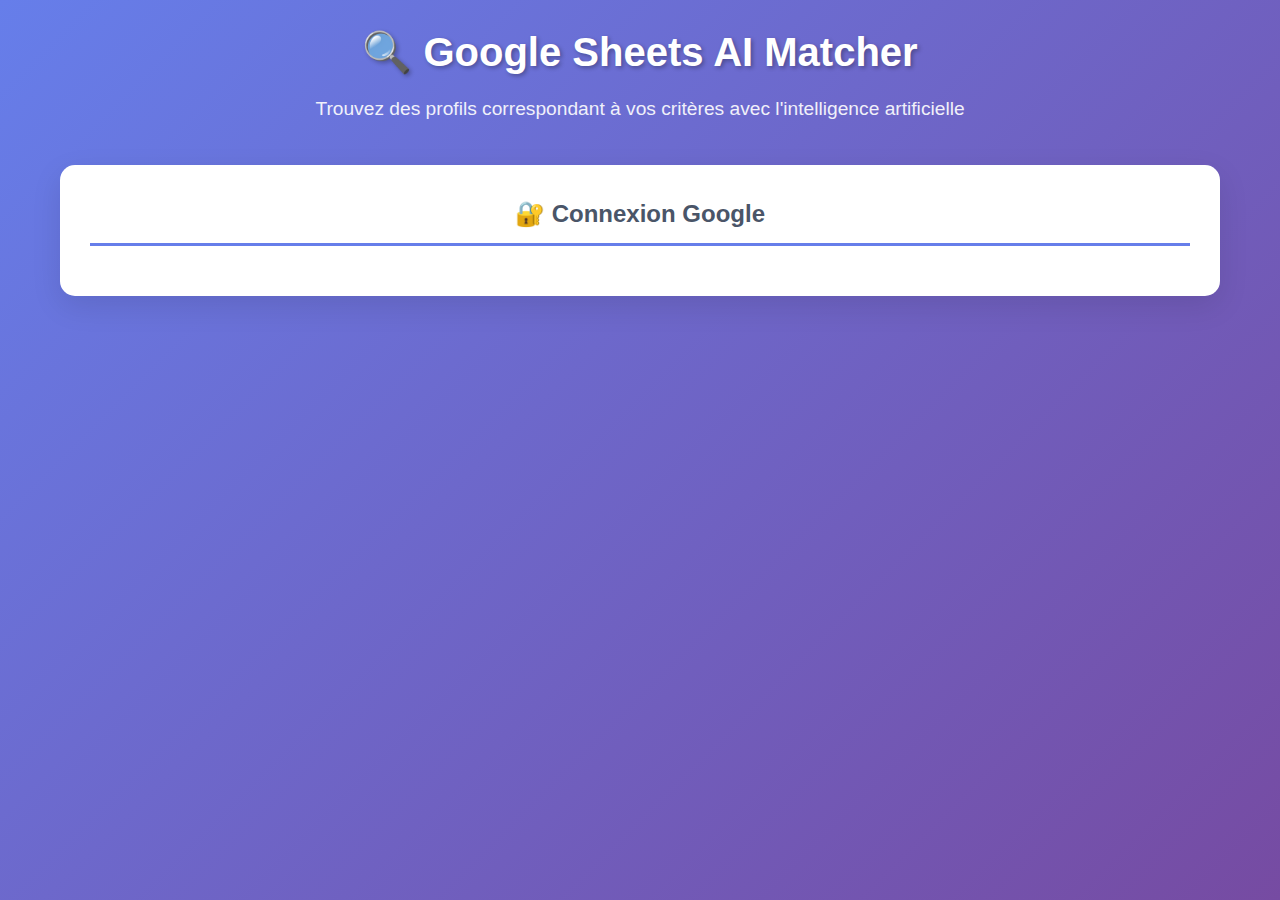
<file: index-deployed.html>
<!DOCTYPE html>
<html lang="fr">
<head>
    <meta charset="UTF-8">
    <meta name="viewport" content="width=device-width, initial-scale=1.0">
    <title>Google Sheets AI Matcher</title>
    <link rel="stylesheet" href="styles.css">
    <script src="https://apis.google.com/js/api.js"></script>
    <script src="https://accounts.google.com/gsi/client" async defer></script>
    <script src="config-deployed.js"></script>
</head>
<body>
    <div class="container">
        <header>
            <h1>🔍 Google Sheets AI Matcher</h1>
            <p>Trouvez des profils correspondant à vos critères avec l'intelligence artificielle</p>
        </header>

        <!-- Section d'authentification -->
        <div id="auth-section" class="section">
            <h2>🔐 Connexion Google</h2>
            <div id="signin-button"></div>
            <div id="user-info" style="display: none;">
                <p>Connecté en tant que: <span id="user-name"></span></p>
                <button id="signout-button" class="btn btn-secondary">Se déconnecter</button>
            </div>
        </div>

        <!-- Section principale (cachée jusqu'à l'authentification) -->
        <div id="main-content" style="display: none;">
            
            <!-- Configuration des critères -->
            <div class="section">
                <h2>📋 Configuration des Critères</h2>
                
                <div class="criteria-container">
                    <h3>Critères de Filtrage</h3>
                    <div id="criteria-list"></div>
                    <button id="add-criteria" class="btn btn-primary">+ Ajouter un Critère</button>
                </div>

                <div class="matching-container">
                    <h3>Données à Analyser</h3>
                    <div id="target-data-config">
                        <div class="data-selector">
                            <label>Fichier source des profils:</label>
                            <select id="target-spreadsheet" class="form-control">
                                <option value="">Sélectionner un fichier...</option>
                            </select>
                        </div>
                        <div class="data-selector">
                            <label>Feuille:</label>
                            <select id="target-sheet" class="form-control">
                                <option value="">Sélectionner une feuille...</option>
                            </select>
                        </div>
                    </div>
                </div>

                <div class="output-container">
                    <h3>Destination des Résultats</h3>
                    <div id="output-config">
                        <div class="data-selector">
                            <label>Fichier de sortie:</label>
                            <select id="output-spreadsheet" class="form-control">
                                <option value="">Sélectionner un fichier...</option>
                            </select>
                        </div>
                        <div class="data-selector">
                            <label>Feuille de sortie:</label>
                            <select id="output-sheet" class="form-control">
                                <option value="">Sélectionner une feuille...</option>
                            </select>
                        </div>
                    </div>
                </div>
            </div>

            <!-- Configuration de l'IA -->
            <div class="section">
                <h2>🤖 Configuration de l'IA</h2>
                <div class="ai-config">
                    <h3>Configuration IA</h3>
                    
                    <div class="ai-tabs">
                        <button class="tab-btn active" data-tab="prompt">Prompt IA</button>
                        <button class="tab-btn" data-tab="parameters">Paramètres</button>
                        <button class="tab-btn" data-tab="tolerance">Tolérance</button>
                    </div>
                    
                    <div class="tab-content">
                        <!-- Onglet Prompt IA -->
                        <div id="prompt-tab" class="tab-panel active">
                            <div class="form-group">
                                <label for="ai-prompt">Prompt IA (Instructions pour l'analyse):</label>
                                <div class="prompt-controls">
                                    <button id="reset-prompt" class="btn btn-secondary btn-sm">Réinitialiser</button>
                                    <button id="save-prompt" class="btn btn-primary btn-sm">Sauvegarder</button>
                                </div>
                                <textarea id="ai-prompt" rows="8" placeholder="Instructions pour l'IA..."></textarea>
                                <div class="prompt-help">
                                    <p><strong>Conseils pour un bon prompt :</strong></p>
                                    <ul>
                                        <li>Soyez précis sur les critères de correspondance</li>
                                        <li>Définissez clairement ce qui constitue une correspondance valide</li>
                                        <li>Incluez des exemples de correspondances acceptables</li>
                                        <li>Spécifiez le format de réponse attendu (OUI/NON)</li>
                                    </ul>
                                </div>
                            </div>
                        </div>
                        
                        <!-- Onglet Paramètres -->
                        <div id="parameters-tab" class="tab-panel">
                            <div class="form-group">
                                <label for="ai-model">Modèle IA:</label>
                                <select id="ai-model">
                                    <option value="gpt-5-nano" selected>GPT-5 Nano (Le plus rapide et économique)</option>
                                    <option value="gpt-3.5-turbo">GPT-3.5 Turbo (Rapide)</option>
                                    <option value="gpt-4">GPT-4 (Plus précis)</option>
                                    <option value="gpt-4-turbo">GPT-4 Turbo (Équilibré)</option>
                                </select>
                            </div>
                            
                            <div class="form-group">
                                <label for="ai-temperature">Créativité (Temperature): <span id="temperature-value">0</span></label>
                                <input type="range" id="ai-temperature" min="0" max="1" step="0.1" value="0">
                                <small>0 = Très précis, 1 = Plus créatif</small>
                            </div>
                            
                            <div class="form-group">
                                <label for="ai-max-tokens">Tokens maximum:</label>
                                <input type="number" id="ai-max-tokens" value="10" min="5" max="100">
                                <small>Nombre maximum de tokens pour la réponse</small>
                            </div>
                            
                            <div class="form-group">
                                <label for="ai-timeout">Timeout (secondes):</label>
                                <input type="number" id="ai-timeout" value="30" min="10" max="120">
                                <small>Délai d'attente maximum pour chaque requête</small>
                            </div>
                        </div>
                        
                        <!-- Onglet Tolérance -->
                        <div id="tolerance-tab" class="tab-panel">
                            <div class="form-group">
                                <label for="match-threshold">Seuil de correspondance: <span id="threshold-value">95</span>%</label>
                                <input type="range" id="match-threshold" min="0" max="100" step="5" value="95">
                                <small>Score minimum pour considérer une correspondance comme valide</small>
                            </div>
                            
                            <div class="form-group">
                                <label for="retry-attempts">Tentatives en cas d'erreur:</label>
                                <input type="number" id="retry-attempts" value="3" min="1" max="10">
                                <small>Nombre de tentatives avant d'abandonner une requête</small>
                            </div>
                            
                            <div class="form-group">
                                <label for="batch-delay">Délai entre les lots (ms):</label>
                                <input type="number" id="batch-delay" value="1000" min="100" max="5000" step="100">
                                <small>Pause entre les lots pour éviter les limites de taux</small>
                            </div>
                            
                            <div class="form-group">
                                <label>
                                    <input type="checkbox" id="fallback-matching" checked>
                                    Utiliser la correspondance de secours en cas d'échec IA
                                </label>
                                <small>Active une correspondance basique si l'IA échoue</small>
                            </div>
                            
                            <div class="form-group">
                                <label>
                                    <input type="checkbox" id="case-sensitive" checked>
                                    Correspondance sensible à la casse
                                </label>
                                <small>Prendre en compte les majuscules/minuscules</small>
                            </div>
                        </div>
                    </div>
                </div>
            </div>

            <!-- Section de traitement -->
            <div class="section">
                <h2>⚡ Traitement</h2>
                
                <div class="form-group">
                    <label for="rows-limit">Nombre de lignes à analyser:</label>
                    <select id="rows-limit" class="form-control">
                        <option value="100">100 lignes</option>
                        <option value="200">200 lignes</option>
                        <option value="500">500 lignes</option>
                        <option value="all" selected>Toutes les lignes</option>
                    </select>
                    <small>Limitez le nombre de lignes pour des tests rapides</small>
                </div>
                
                <div class="processing-controls">
                    <button id="start-processing" class="btn btn-success btn-large">🚀 Démarrer l'Analyse</button>
                    <button id="stop-processing" class="btn btn-danger" style="display: none;">⏹️ Arrêter</button>
                </div>
                
                <div id="progress-section" style="display: none;">
                    <div class="progress-bar">
                        <div id="progress-fill"></div>
                    </div>
                    <div id="progress-text">Préparation...</div>
                    <div id="processing-stats">
                        <span id="processed-count">0</span> profils traités | 
                        <span id="matched-count">0</span> correspondances trouvées
                    </div>
                </div>

                <div id="results-section" style="display: none;">
                    <h3>📊 Résultats</h3>
                    <div id="results-summary"></div>
                    <div id="results-preview"></div>
                </div>
            </div>
        </div>
    </div>

    <!-- Modal pour ajouter un critère -->
    <div id="criteria-modal" class="modal">
        <div class="modal-content">
            <span class="close">&times;</span>
            <h3>Ajouter un Critère</h3>
            <form id="criteria-form">
                <div class="form-group">
                    <label>Nom du critère:</label>
                    <input type="text" id="criteria-name" class="form-control" placeholder="Ex: Entreprises intéressantes">
                </div>
                <div class="form-group">
                    <label>Fichier Google Sheets:</label>
                    <select id="criteria-spreadsheet" class="form-control">
                        <option value="">Sélectionner un fichier...</option>
                    </select>
                </div>
                <div class="form-group">
                    <label>Feuille:</label>
                    <select id="criteria-sheet" class="form-control">
                        <option value="">Sélectionner une feuille...</option>
                    </select>
                </div>
                <div class="form-group">
                    <label>Colonne:</label>
                    <select id="criteria-column" class="form-control">
                        <option value="">Sélectionner une colonne...</option>
                    </select>
                </div>
                <div class="form-group">
                    <label>Colonne correspondante dans les données cibles:</label>
                    <select id="target-column" class="form-control">
                        <option value="">Sélectionner une colonne...</option>
                    </select>
                </div>
                <div class="form-actions">
                    <button type="submit" class="btn btn-primary">Ajouter</button>
                    <button type="button" class="btn btn-secondary" onclick="closeCriteriaModal()">Annuler</button>
                </div>
            </form>
        </div>
    </div>

    <script src="app.js"></script>
</body>
</html>
</file>
<file: styles.css>
/* Reset et styles de base */
* {
    margin: 0;
    padding: 0;
    box-sizing: border-box;
}

body {
    font-family: 'Segoe UI', Tahoma, Geneva, Verdana, sans-serif;
    background: linear-gradient(135deg, #667eea 0%, #764ba2 100%);
    min-height: 100vh;
    color: #333;
    line-height: 1.6;
}

.container {
    max-width: 1200px;
    margin: 0 auto;
    padding: 20px;
}

header {
    text-align: center;
    margin-bottom: 40px;
    color: white;
}

header h1 {
    font-size: 2.5rem;
    margin-bottom: 10px;
    text-shadow: 2px 2px 4px rgba(0,0,0,0.3);
}

header p {
    font-size: 1.2rem;
    opacity: 0.9;
}

/* Sections */
.section {
    background: white;
    border-radius: 15px;
    padding: 30px;
    margin-bottom: 30px;
    box-shadow: 0 10px 30px rgba(0,0,0,0.1);
    transition: transform 0.3s ease;
}

.section:hover {
    transform: translateY(-5px);
}

.section h2 {
    color: #4a5568;
    margin-bottom: 20px;
    font-size: 1.5rem;
    border-bottom: 3px solid #667eea;
    padding-bottom: 10px;
}

.section h3 {
    color: #2d3748;
    margin-bottom: 15px;
    font-size: 1.2rem;
}

/* Formulaires */
.form-control {
    width: 100%;
    padding: 12px 15px;
    border: 2px solid #e2e8f0;
    border-radius: 8px;
    font-size: 14px;
    transition: border-color 0.3s ease;
    margin-bottom: 10px;
}

.form-control:focus {
    outline: none;
    border-color: #667eea;
    box-shadow: 0 0 0 3px rgba(102, 126, 234, 0.1);
}

.form-group {
    margin-bottom: 20px;
}

.form-group label {
    display: block;
    margin-bottom: 8px;
    font-weight: 600;
    color: #4a5568;
}

/* Boutons */
.btn {
    padding: 12px 24px;
    border: none;
    border-radius: 8px;
    font-size: 14px;
    font-weight: 600;
    cursor: pointer;
    transition: all 0.3s ease;
    text-decoration: none;
    display: inline-block;
    margin: 5px;
}

.btn-primary {
    background: linear-gradient(135deg, #667eea 0%, #764ba2 100%);
    color: white;
}

.btn-primary:hover {
    transform: translateY(-2px);
    box-shadow: 0 5px 15px rgba(102, 126, 234, 0.4);
}

.btn-secondary {
    background: #e2e8f0;
    color: #4a5568;
}

.btn-secondary:hover {
    background: #cbd5e0;
}

.btn-success {
    background: linear-gradient(135deg, #48bb78 0%, #38a169 100%);
    color: white;
}

.btn-success:hover {
    transform: translateY(-2px);
    box-shadow: 0 5px 15px rgba(72, 187, 120, 0.4);
}

.btn-danger {
    background: linear-gradient(135deg, #f56565 0%, #e53e3e 100%);
    color: white;
}

.btn-danger:hover {
    transform: translateY(-2px);
    box-shadow: 0 5px 15px rgba(245, 101, 101, 0.4);
}

.btn-large {
    padding: 16px 32px;
    font-size: 16px;
}

/* Configuration des critères */
.criteria-container, .matching-container, .output-container {
    margin-bottom: 30px;
    padding: 20px;
    background: #f7fafc;
    border-radius: 10px;
    border-left: 4px solid #667eea;
}

.criteria-item {
    background: white;
    padding: 15px;
    margin-bottom: 15px;
    border-radius: 8px;
    border: 1px solid #e2e8f0;
    display: flex;
    justify-content: space-between;
    align-items: center;
}

.criteria-info {
    flex: 1;
}

.criteria-name {
    font-weight: 600;
    color: #2d3748;
    margin-bottom: 5px;
}

.criteria-details {
    font-size: 12px;
    color: #718096;
}

.criteria-actions {
    display: flex;
    gap: 10px;
}

.btn-small {
    padding: 6px 12px;
    font-size: 12px;
}

/* Sélecteurs de données */
.data-selector {
    margin-bottom: 15px;
}

.data-selector label {
    display: block;
    margin-bottom: 5px;
    font-weight: 600;
    color: #4a5568;
}

/* Configuration IA */
.ai-config {
    background: #fff;
    padding: 20px;
    border-radius: 10px;
    border: 1px solid #e0e0e0;
}

/* Onglets IA */
.ai-tabs {
    display: flex;
    border-bottom: 2px solid #e0e0e0;
    margin-bottom: 20px;
}

.tab-btn {
    background: none;
    border: none;
    padding: 12px 20px;
    cursor: pointer;
    font-weight: 500;
    color: #666;
    border-bottom: 3px solid transparent;
    transition: all 0.3s ease;
}

.tab-btn:hover {
    color: #4CAF50;
    background: #f8f9fa;
}

.tab-btn.active {
    color: #4CAF50;
    border-bottom-color: #4CAF50;
    background: #f8f9fa;
}

.tab-content {
    position: relative;
}

.tab-panel {
    display: none;
    animation: fadeIn 0.3s ease;
}

.tab-panel.active {
    display: block;
}

/* Contrôles de prompt */
.prompt-controls {
    display: flex;
    gap: 10px;
    margin-bottom: 10px;
    justify-content: flex-end;
}

.btn-sm {
    padding: 6px 12px;
    font-size: 0.875em;
}

.ai-config textarea {
    width: 100%;
    min-height: 200px;
    padding: 12px;
    border: 1px solid #ddd;
    border-radius: 5px;
    font-family: 'Courier New', monospace;
    font-size: 14px;
    resize: vertical;
    line-height: 1.5;
}

.prompt-help {
    background: #f8f9fa;
    padding: 15px;
    border-radius: 5px;
    margin-top: 10px;
    border-left: 4px solid #4CAF50;
}

.prompt-help p {
    margin: 0 0 10px 0;
    color: #333;
}

.prompt-help ul {
    margin: 0;
    padding-left: 20px;
}

.prompt-help li {
    margin-bottom: 5px;
    color: #666;
}

/* Paramètres IA */
.form-group {
    margin-bottom: 20px;
}

.form-group label {
    display: block;
    margin-bottom: 8px;
    font-weight: 500;
    color: #333;
}

.form-group input[type="range"] {
    width: 100%;
    margin: 10px 0;
}

.form-group input[type="number"] {
    width: 100px;
    padding: 8px 12px;
    border: 1px solid #ddd;
    border-radius: 5px;
}

.form-group select {
    width: 100%;
    padding: 10px 12px;
    border: 1px solid #ddd;
    border-radius: 5px;
    background: white;
}

.form-group small {
    display: block;
    margin-top: 5px;
    color: #666;
    font-size: 0.875em;
}

.form-group input[type="checkbox"] {
    margin-right: 8px;
}

.form-group label:has(input[type="checkbox"]) {
    display: flex;
    align-items: center;
    cursor: pointer;
    font-weight: normal;
}

/* Valeurs dynamiques */
#temperature-value,
#threshold-value {
    font-weight: bold;
    color: #4CAF50;
}

.help-text {
    color: #718096;
    font-size: 12px;
    margin-top: 5px;
    display: block;
}

/* Contrôles de traitement */
.processing-controls {
    text-align: center;
    margin-bottom: 30px;
}

/* Barre de progression */
.progress-bar {
    width: 100%;
    height: 20px;
    background: #e2e8f0;
    border-radius: 10px;
    overflow: hidden;
    margin-bottom: 15px;
}

#progress-fill {
    height: 100%;
    background: linear-gradient(90deg, #667eea 0%, #764ba2 100%);
    width: 0%;
    transition: width 0.3s ease;
}

#progress-text {
    text-align: center;
    font-weight: 600;
    color: #4a5568;
    margin-bottom: 10px;
}

#processing-stats {
    text-align: center;
    color: #718096;
    font-size: 14px;
}

/* Résultats */
#results-summary {
    background: #f0fff4;
    border: 1px solid #9ae6b4;
    border-radius: 8px;
    padding: 15px;
    margin-bottom: 20px;
}

#results-preview {
    background: #f7fafc;
    border-radius: 8px;
    padding: 15px;
    max-height: 300px;
    overflow-y: auto;
}

/* Modal */
.modal {
    display: none;
    position: fixed;
    z-index: 1000;
    left: 0;
    top: 0;
    width: 100%;
    height: 100%;
    background-color: rgba(0,0,0,0.5);
    animation: fadeIn 0.3s ease;
}

.modal-content {
    background-color: white;
    margin: 5% auto;
    padding: 30px;
    border-radius: 15px;
    width: 90%;
    max-width: 600px;
    position: relative;
    animation: slideIn 0.3s ease;
}

.close {
    color: #aaa;
    float: right;
    font-size: 28px;
    font-weight: bold;
    position: absolute;
    right: 20px;
    top: 15px;
    cursor: pointer;
}

.close:hover {
    color: #000;
}

.form-actions {
    text-align: right;
    margin-top: 20px;
    padding-top: 20px;
    border-top: 1px solid #e2e8f0;
}

/* Animations */
@keyframes fadeIn {
    from { opacity: 0; }
    to { opacity: 1; }
}

@keyframes slideIn {
    from { transform: translateY(-50px); opacity: 0; }
    to { transform: translateY(0); opacity: 1; }
}

/* Authentification */
#auth-section {
    text-align: center;
}

#user-info {
    background: #f0fff4;
    border: 1px solid #9ae6b4;
    border-radius: 8px;
    padding: 15px;
    margin-top: 15px;
}

/* Loading States */
.loading {
    opacity: 0.6;
    pointer-events: none;
}

.loading::after {
    content: '';
    position: absolute;
    top: 50%;
    left: 50%;
    width: 20px;
    height: 20px;
    margin: -10px 0 0 -10px;
    border: 2px solid #f3f3f3;
    border-top: 2px solid #667eea;
    border-radius: 50%;
    animation: spin 1s linear infinite;
}

/* Disabled States */
.disabled {
    opacity: 0.5;
    pointer-events: none;
}

/* Responsive */
@media (max-width: 768px) {
    .container {
        padding: 10px;
    }
    
    .section {
        padding: 20px;
    }
    
    header h1 {
        font-size: 2rem;
    }
    
    .modal-content {
        margin: 5% auto;
        width: 95%;
        padding: 20px;
    }
    
    .criteria-item {
        flex-direction: column;
        align-items: flex-start;
    }
    
    .criteria-actions {
        margin-top: 10px;
        width: 100%;
        justify-content: flex-end;
    }
}

/* États de chargement */
.loading {
    opacity: 0.6;
    pointer-events: none;
}

.spinner {
    border: 3px solid #f3f3f3;
    border-top: 3px solid #667eea;
    border-radius: 50%;
    width: 20px;
    height: 20px;
    animation: spin 1s linear infinite;
    display: inline-block;
    margin-right: 10px;
}

@keyframes spin {
    0% { transform: rotate(0deg); }
    100% { transform: rotate(360deg); }
}

/* Messages d'erreur */
.error-message {
    background-color: #f8d7da;
    color: #721c24;
    padding: 10px;
    border: 1px solid #f5c6cb;
    border-radius: 5px;
    margin: 10px 0;
    animation: slideIn 0.3s ease-out;
}

.success-message {
    background-color: #d4edda;
    color: #155724;
    padding: 10px;
    border: 1px solid #c3e6cb;
    border-radius: 5px;
    margin: 10px 0;
    animation: slideIn 0.3s ease-out;
}

/* Mode démo */
.demo-notice {
    background: linear-gradient(135deg, #667eea 0%, #764ba2 100%);
    color: white;
    padding: 20px;
    border-radius: 10px;
    margin-bottom: 20px;
    text-align: center;
    box-shadow: 0 4px 15px rgba(102, 126, 234, 0.3);
}

.demo-notice h3 {
    margin: 0 0 10px 0;
    font-size: 1.5em;
}

.demo-notice p {
    margin: 5px 0;
    opacity: 0.9;
}

/* Résultats et filtres */
.results-summary {
    background: #f8f9fa;
    padding: 20px;
    border-radius: 10px;
    margin-bottom: 20px;
}

/* Section des résultats exportés */
.destination-link {
    background: linear-gradient(135deg, #e8f5e8 0%, #f0f9ff 100%);
    border: 2px solid #4CAF50;
    border-radius: 12px;
    padding: 25px;
    margin-top: 25px;
    text-align: center;
    box-shadow: 0 4px 12px rgba(76, 175, 80, 0.15);
}

.destination-link h4 {
    color: #2e7d32;
    margin: 0 0 15px 0;
    font-size: 1.3em;
    font-weight: 600;
}

.destination-link p {
    color: #555;
    margin: 0 0 20px 0;
    font-size: 1em;
    line-height: 1.5;
}

.destination-link .btn {
    background: linear-gradient(135deg, #4CAF50 0%, #45a049 100%);
    color: white;
    padding: 15px 30px;
    font-size: 16px;
    font-weight: 600;
    border: none;
    border-radius: 8px;
    text-decoration: none;
    display: inline-flex;
    align-items: center;
    gap: 10px;
    transition: all 0.3s ease;
    box-shadow: 0 3px 10px rgba(76, 175, 80, 0.3);
    margin: 10px 0;
}

.destination-link .btn:hover {
    transform: translateY(-2px);
    box-shadow: 0 6px 20px rgba(76, 175, 80, 0.4);
    background: linear-gradient(135deg, #45a049 0%, #388e3c 100%);
}

.destination-link small {
    display: block;
    color: #666;
    font-size: 0.9em;
    margin-top: 15px;
    font-style: italic;
}

.stats-grid {
    display: grid;
    grid-template-columns: repeat(auto-fit, minmax(150px, 1fr));
    gap: 20px;
    margin-top: 15px;
}

.stat-item {
    text-align: center;
    padding: 15px;
    background: white;
    border-radius: 8px;
    box-shadow: 0 2px 4px rgba(0,0,0,0.1);
}

.stat-number {
    display: block;
    font-size: 2em;
    font-weight: bold;
    color: #4CAF50;
    margin-bottom: 5px;
}

.stat-label {
    display: block;
    color: #666;
    font-size: 0.9em;
}

.filter-section {
    background: #fff;
    padding: 20px;
    border-radius: 10px;
    margin-bottom: 20px;
    border: 1px solid #e0e0e0;
}

.filter-controls {
    display: grid;
    grid-template-columns: auto 1fr auto;
    gap: 15px;
    align-items: center;
    margin-top: 15px;
}

.filter-controls label {
    font-weight: 500;
    color: #333;
}

.filter-controls input[type="range"] {
    width: 100%;
    margin: 0 10px;
}

.filter-controls select {
    padding: 8px 12px;
    border: 1px solid #ddd;
    border-radius: 5px;
    background: white;
}

#confidence-value {
    font-weight: bold;
    color: #4CAF50;
    min-width: 40px;
}

.export-section {
    background: #fff;
    padding: 20px;
    border-radius: 10px;
    margin-bottom: 20px;
    border: 1px solid #e0e0e0;
}

.export-options {
    display: flex;
    gap: 20px;
    margin: 15px 0;
}

.export-options label {
    display: flex;
    align-items: center;
    gap: 8px;
    cursor: pointer;
}

.export-options input[type="checkbox"] {
    margin: 0;
}

.results-preview {
    background: #fff;
    padding: 20px;
    border-radius: 10px;
    border: 1px solid #e0e0e0;
}

.results-table {
    width: 100%;
    border-collapse: collapse;
    margin-top: 15px;
}

.results-table th,
.results-table td {
    padding: 12px;
    text-align: left;
    border-bottom: 1px solid #e0e0e0;
}

.results-table th {
    background: #f8f9fa;
    font-weight: 600;
    color: #333;
}

.results-table tr:hover {
    background: #f8f9fa;
}

.confidence {
    padding: 4px 8px;
    border-radius: 4px;
    font-weight: bold;
    font-size: 0.9em;
}

.confidence.high {
    background: #d4edda;
    color: #155724;
}

.confidence.medium {
    background: #fff3cd;
    color: #856404;
}

.confidence.low {
    background: #f8d7da;
    color: #721c24;
}

.match-type {
    padding: 4px 8px;
    border-radius: 4px;
    background: #e9ecef;
    color: #495057;
    font-size: 0.85em;
    text-transform: uppercase;
    font-weight: 500;
}

.preview-note {
    margin-top: 15px;
    padding: 10px;
    background: #e3f2fd;
    border-radius: 5px;
    color: #1565c0;
    font-style: italic;
    text-align: center;
}

@keyframes slideIn {
    from {
        opacity: 0;
        transform: translateY(-10px);
    }
    to {
        opacity: 1;
        transform: translateY(0);
    }
}
</file>
